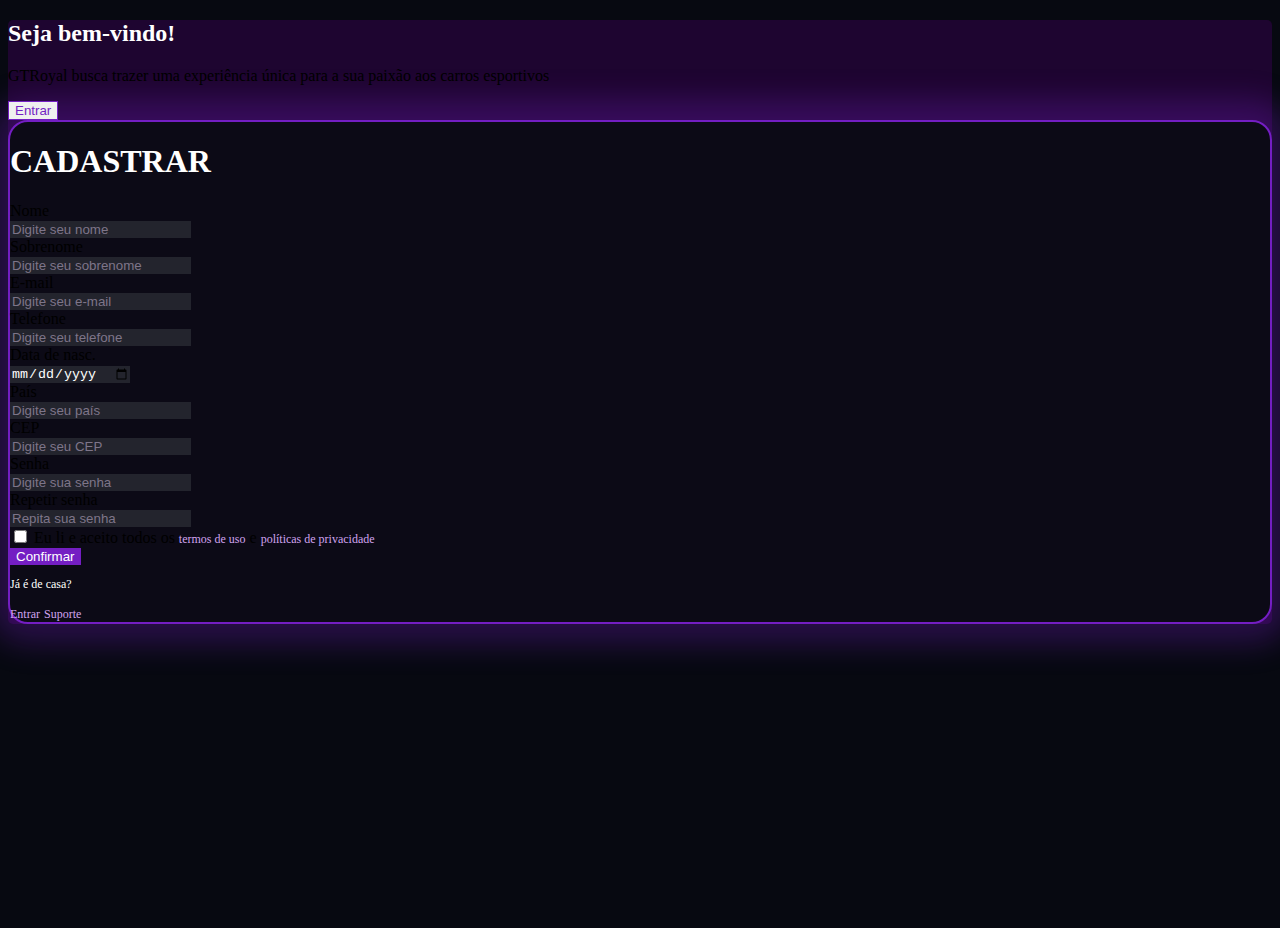
<file: frontend/cadastro.html>
<!DOCTYPE html>
<html lang="pt-br">

<head>
    <meta charset="UTF-8">
    <meta name="viewport" content="width=device-width, initial-scale=1.0">
    <title>Cadastro</title>
    <!-- BOOTSTRAP -->
    <link href="https://cdn.jsdelivr.net/npm/bootstrap@5.3.8/dist/css/bootstrap.min.css" rel="stylesheet"
        integrity="sha384-sRIl4kxILFvY47J16cr9ZwB07vP4J8+LH7qKQnuqkuIAvNWLzeN8tE5YBujZqJLB" crossorigin="anonymous">
    <script src="https://cdn.jsdelivr.net/npm/bootstrap@5.3.8/dist/js/bootstrap.bundle.min.js"
        integrity="sha384-FKyoEForCGlyvwx9Hj09JcYn3nv7wiPVlz7YYwJrWVcXK/BmnVDxM+D2scQbITxI"
        crossorigin="anonymous"></script>
    <!-- CSS -->
    <link rel="stylesheet" href="/frontend/css/login_cadastro.css">
</head>

<body class="d-flex justify-content-center align-items-center">

    <!-- Container -->
    <div class="row" style="background-color: #1e0530; min-height: 600px; min-width: 1000px; border-radius: 5px;">

        <!-- Esquerda parte -->
        <div class="col-12 col-md-5 order-2 order-md-1 d-flex align-items-center justify-content-center">

            <div class="w-100 d-flex flex-column align-items-center justify-content-center gap-1 mb-4 px-4">
                <h2 class="white_title">Seja bem-vindo!</h2>
                <p class="text-white text-center">GTRoyal busca trazer uma experiência única para a sua paixão aos
                    carros esportivos
                </p>
                <button type="button" class="btn btn_borda px-4">Entrar</button>
            </div>
        </div>

        <!-- Direita parte -->
        <div class="col-12 col-md-7 order-1 order-md-2 black_card d-flex flex-column align-items-center py-5">

            <div class="d-flex flex-column align-items-center" style="width: 80%;">

                <!-- Titulos -->
                <h1 class="white_title">CADASTRAR</h1>

                <form autocomplete="off">

                    <div class="d-flex flex-column gap-3 w-100 mt-3">

                        <!-- NOME - SOBRENOME -->
                        <div class="row g-3">
                            <div class="col-md-6">
                                <label class="text-white mb-1">Nome</label>
                                <div class="input-group">
                                    <input type="text" class="form-control input_escuro" placeholder="Digite seu nome"
                                        name="nome" aria-label="Nome" autocomplete="off">
                                </div>
                            </div>
                            <div class="col-md-6">
                                <label class="text-white mb-1">Sobrenome</label>
                                <div class="input-group">
                                    <input type="text" class="form-control input_escuro"
                                        placeholder="Digite seu sobrenome" name="sobrenome" aria-label="Sobrenome"
                                        autocomplete="off">
                                </div>
                            </div>
                        </div>

                        <!-- EMAIL -->
                        <div class="row g-3">
                            <div class="col-12">
                                <label class="text-white mb-1">E-mail</label>
                                <div class="input-group">
                                    <input type="email" class="form-control input_escuro"
                                        placeholder="Digite seu e-mail" name="email" aria-label="E-mail"
                                        autocomplete="off">
                                </div>
                            </div>
                        </div>

                        <!-- TELEFONE - DATA DE NASCIMENTO - PAÍS -->
                        <div class="row g-3">
                            <div class="col-md-4">
                                <label class="text-white mb-1">Telefone</label>
                                <div class="input-group">
                                    <input type="text" class="form-control input_escuro"
                                        placeholder="Digite seu telefone" name="telefone" aria-label="Telefone"
                                        autocomplete="off">
                                </div>
                            </div>
                            <div class="col-md-4">
                                <label class="text-white mb-1">Data de nasc.</label>
                                <div class="input-group">
                                    <input type="date" class="form-control input_escuro" name="data_nascimento"
                                        aria-label="Data de nascimento" autocomplete="off">
                                </div>
                            </div>
                            <div class="col-md-4">
                                <label class="text-white mb-1">País</label>
                                <div class="input-group">
                                    <input type="text" class="form-control input_escuro" placeholder="Digite seu país"
                                        name="pais" aria-label="País" autocomplete="off">
                                </div>
                            </div>
                        </div>

                        <!-- CEP -->
                        <div class="row g-3">
                            <div class="col-12">
                                <label class="text-white mb-1">CEP</label>
                                <div class="input-group">
                                    <input type="text" class="form-control input_escuro" placeholder="Digite seu CEP"
                                        name="cep" aria-label="CEP" autocomplete="off">
                                </div>
                            </div>
                        </div>

                        <!-- SENHA - REPETIR SENHA -->
                        <div class="row g-3">
                            <div class="col-md-6">
                                <label class="text-white mb-1">Senha</label>
                                <div class="input-group">
                                    <input type="password" class="form-control input_escuro"
                                        placeholder="Digite sua senha" name="password" aria-label="Senha"
                                        autocomplete="new-password">
                                </div>
                            </div>
                            <div class="col-md-6">
                                <label class="text-white mb-1">Repetir senha</label>
                                <div class="input-group">
                                    <input type="password" class="form-control input_escuro"
                                        placeholder="Repita sua senha" name="confirm_password"
                                        aria-label="Repetir senha" autocomplete="new-password">
                                </div>
                            </div>
                        </div>

                    </div>

                    <!-- Termos de uso e políticas de privacidade -->
                    <div class="form-check mt-3">
                        <input class="form-check-input input_escuro" type="checkbox" value="" id="checkDefault"
                            name="aceito_termos">
                        <label class="form-check-label text-white small" for="checkDefault">
                            Eu li e aceito todos os
                            <a href="#" class="link" style="color: #d1a4f0;">termos de uso</a> e
                            <a href="#" class="link" style="color: #d1a4f0;">políticas de privacidade</a>
                        </label>
                    </div>

                </form>



                <!-- botões -->
                <div class="d-flex flex-column gap-2 w-100 mt-2 ">

                    <!-- Logar -->
                    <button type="button" class="btn btn-secondary w-100 btn_roxo">Confirmar</button>

                    <!-- Links -->
                    <div class="d-flex justify-content-center gap-2">
                        <p class="link" style="text-decoration: none;">Já é de casa?</p>

                        <a href="#" class="link" style="color: #d1a4f0;">Entrar</a>

                        <a href="#" class="link" style="color: #d1a4f0;">Suporte</a>
                    </div>
                </div>
            </div>
        </div>
    </div>

</body>

</html>
</file>
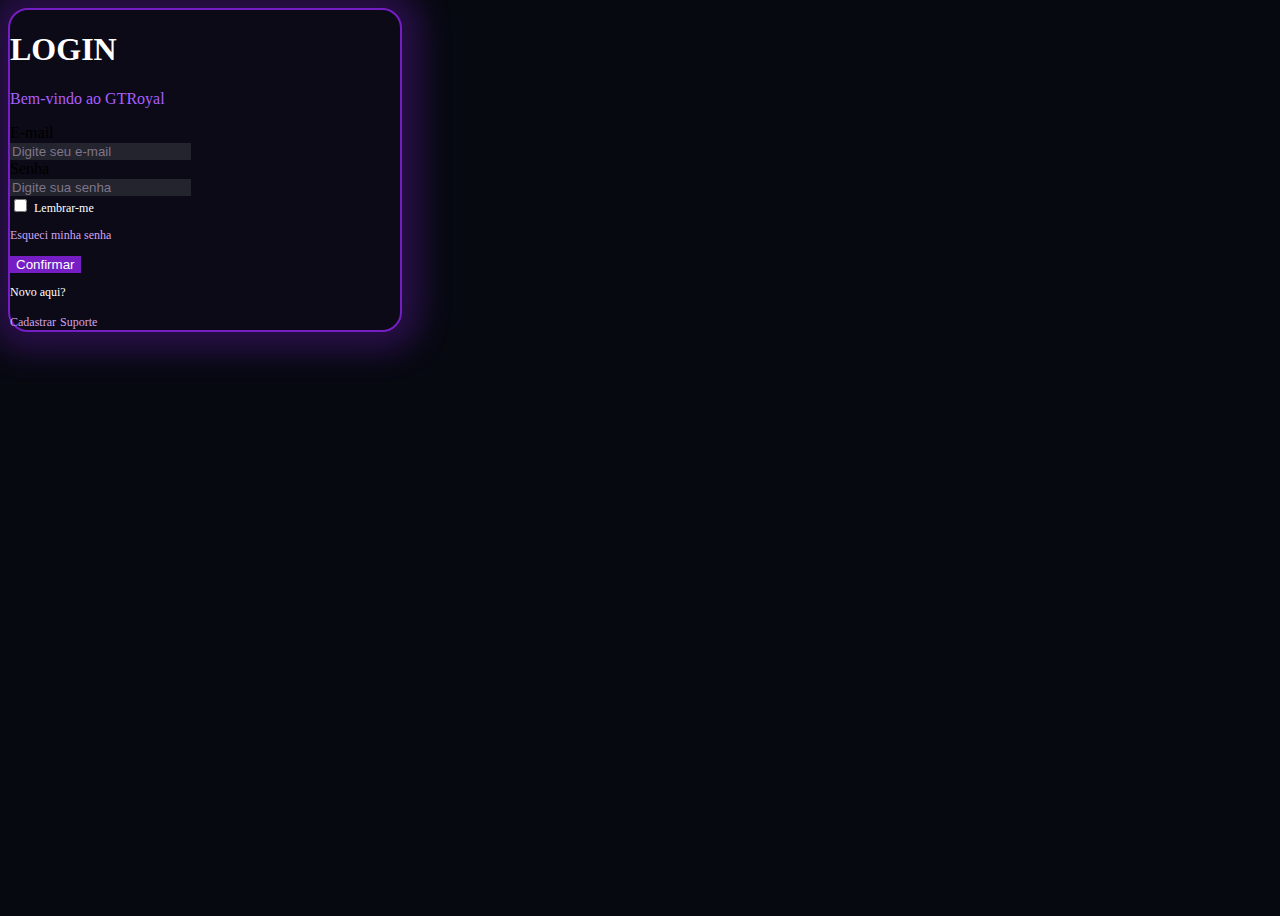
<file: frontend/login.html>
<!DOCTYPE html>
<html lang="pt-br">

<head>
    <meta charset="UTF-8">
    <meta name="viewport" content="width=device-width, initial-scale=1.0">
    <title>Login</title>
    <!-- BOOTSTRAP -->
    <link href="https://cdn.jsdelivr.net/npm/bootstrap@5.3.8/dist/css/bootstrap.min.css" rel="stylesheet"
        integrity="sha384-sRIl4kxILFvY47J16cr9ZwB07vP4J8+LH7qKQnuqkuIAvNWLzeN8tE5YBujZqJLB" crossorigin="anonymous">
    <script src="https://cdn.jsdelivr.net/npm/bootstrap@5.3.8/dist/js/bootstrap.bundle.min.js"
        integrity="sha384-FKyoEForCGlyvwx9Hj09JcYn3nv7wiPVlz7YYwJrWVcXK/BmnVDxM+D2scQbITxI"
        crossorigin="anonymous"></script>
    <!-- CSS -->
    <link rel="stylesheet" href="/frontend/css/login_cadastro.css">
</head>

<body class="d-flex justify-content-center align-items-center">

    <!-- Container -->
    <div class="container black_card d-flex flex-column align-items-center justify-content-center py-5 mb-5"
        style="max-width: 390px; max-height: 600px;">

        <!-- Titulos -->
        <div class="d-flex flex-column align-items-center">
            <h1 class="white_title">LOGIN</h1>
            <p style="color: #ab5eff;">Bem-vindo ao GTRoyal</p>
        </div>

        <!-- Inputs -->
        <div class="w-100 d-flex flex-column px-4">

            <div class="d-flex flex-column gap-3">

                <!-- E-MAIL input -->
                <div>
                    <Label class="text-white mb-1">E-mail</Label>
                    <div class="input-group">
                        <input type="text" class="form-control input_escuro" placeholder="Digite seu e-mail"
                            aria-label="E-mail" aria-describedby="visible-addon">
                    </div>
                </div>

                <!-- SENHA input -->
                <div>
                    <div class="input-group">
                        <Label class="text-white mb-1">Senha</Label>
                        <div class="input-group">
                            <input type="text" class="form-control input_escuro" placeholder="Digite sua senha"
                                aria-label="Senha" aria-describedby="visible-addon">
                        </div>
                    </div>
                </div>

            </div>

            <!-- Complementos -->
            <div class="d-flex justify-content-between w-100 pe-1 mt-1">

                <!-- Lembrar-me -->
                <div class="form-check d-flex align-items-start gap-1">
                    <input class="form-check-input input_escuro link ps-0 mt-1" style="border: 1px solid #741ec3;"
                        type="checkbox" value="" id="checkDefault">
                    <label class="form-check-label text-white small link" style="text-decoration: none;"
                        for="checkDefault">
                        Lembrar-me
                    </label>
                </div>

                <!-- Esqueci minha senha -->
                <div class="">
                    <a href="#" class="link">
                        <p class="link me-1" style="color: #d1a4f0;">Esqueci minha senha</p>
                    </a>
                </div>
            </div>

        </div>

        <!-- botões -->
        <div class="d-flex flex-column gap-2 w-75 mt-4 ">

            <!-- Logar -->
            <button type="button" class="btn btn-secondary w-100 btn_roxo">Confirmar</button>

            <!-- Links -->
            <div class="d-flex justify-content-center gap-2">
                <p class="link" style="text-decoration: none;">Novo aqui?</p>

                <a href="#" class="link" style="color: #d1a4f0;">Cadastrar</a>

                <a href="#" class="link" style="color: #d1a4f0;">Suporte</a>
            </div>
        </div>
    </div>

</body>

</html>
</file>
<file: frontend/css/login_cadastro.css>
body {
    height: 100vh;
    background-color: #070911;
}

.white_title {
    color: white;
}

/* CARD */
.black_card {
    background-color: #0c0a16;
    border: 2px solid #741ec3;
    border-radius: 20px;
    box-shadow: 0 0 30px 20px rgba(116, 30, 195, 0.3);
}

/* INPUT */
.input_escuro {
    background-color: #23242d;
    border: none;
    color: white;
}

.input_escuro:focus {
    background-color: #23242d;
    border: 1px solid #741ec3;
    box-shadow: 0 0 4px 4px rgba(116, 30, 195, 0.3);
    transition: all 0.3s ease;
    caret-color: #741ec3;
    color: white;
}

.input_escuro::placeholder {
    color: #7e7589;
    opacity: 1;
}

/* --- Autofill Geral --- */
.input_escuro:-webkit-autofill,
.input_escuro:-webkit-autofill:hover,
.input_escuro:-webkit-autofill:active {
    -webkit-box-shadow: 0 0 0 1000px #23242d inset !important;
    /* fundo */
    -webkit-text-fill-color: white !important;
    /* texto branco */
    border: none !important;
    transition: background-color 5000s ease-in-out 0s;
    /* evita piscar amarelo */
}

/* --- Autofill + Focus (inclui senha e repetir senha) --- */
.input_escuro:-webkit-autofill:focus,
input[type="password"].input_escuro:-webkit-autofill,
input[type="password"].input_escuro:-webkit-autofill:focus {
    -webkit-box-shadow: 0 0 0 1000px #23242d inset,
        0 0 4px 4px rgba(116, 30, 195, 0.3) !important;
    -webkit-text-fill-color: white !important;
    border: 1px solid #741ec3 !important;
    caret-color: #741ec3;
}

/* --- Firefox --- */
.input_escuro:autofill {
    background-color: #23242d !important;
    color: white !important;
}



/* BOTÃO ROXO */
.btn_roxo {
    background-color: #741ec3;
    color: white;
    border: none;
}

.btn_roxo:hover {
    background-color: #741ec3;
    color: white;
    border: none;
}

/* BOTÃO COM BORDA */

.btn_borda {
    color: #741ec3;
    border: 1px solid #741ec3;
}

.btn_borda:hover {
    color: #741ec3;
    border: none;
}


/* LINK */
.link {
    color: white;
    font-size: 12px;
    text-decoration: none;
}

.link:hover {
    text-decoration: underline;
}
</file>
